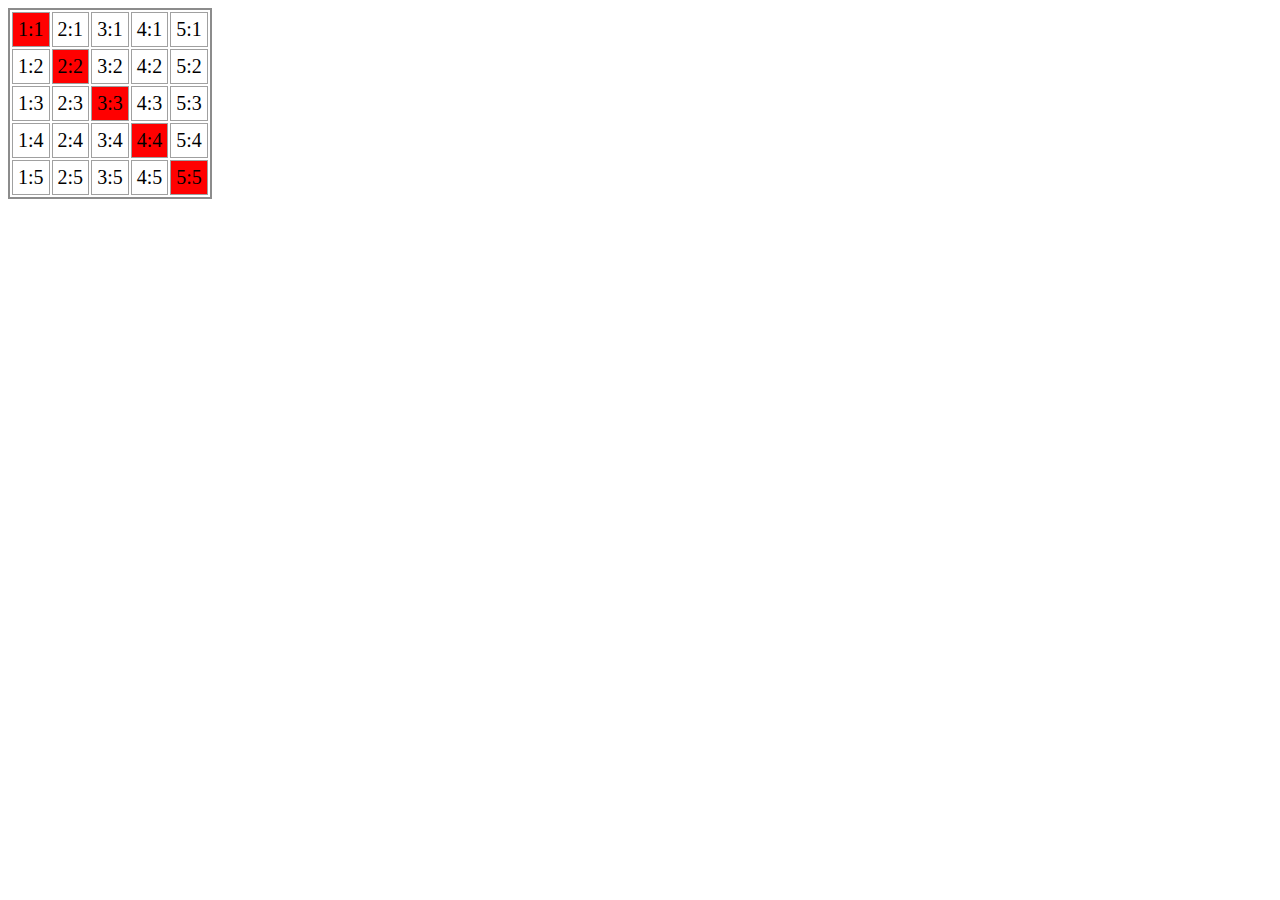
<file: 11/index.html>
<!DOCTYPE html>
<html lang="en">
<head>
    <meta charset="UTF-8">
    <meta name="viewport" content="width=device-width, initial-scale=1.0">
    <title>Document</title>
    <link rel="stylesheet" href="style.css">
</head>
<body>
    <!-- <div id="green" style="width: 400px; height: 400px"></div>
    <div id="blue" style="width: 400px; height: 400px"><></div> -->

    <!-- <div>Пользователи:</div>
    <ul>
        <li>Джон</li>
        <li>Пит</li>
    </ul> -->


    <table id="table">
        <tr>
            <td>1:1</td>
            <td>2:1</td>
            <td>3:1</td>
            <td>4:1</td>
            <td>5:1</td>
        </tr>
        <tr>
            <td>1:2</td>
            <td>2:2</td>
            <td>3:2</td>
            <td>4:2</td>
            <td>5:2</td>
        </tr>
        <tr>
            <td>1:3</td>
            <td>2:3</td>
            <td>3:3</td>
            <td>4:3</td>
            <td>5:3</td>
        </tr>
        <tr>
            <td>1:4</td>
            <td>2:4</td>
            <td>3:4</td>
            <td>4:4</td>
            <td>5:4</td>
        </tr>
        <tr>
            <td>1:5</td>
            <td>2:5</td>
            <td>3:5</td>
            <td>4:5</td>
            <td>5:5</td>
        </tr>
    </table>

    <script src="program.js"></script>
</body>
</html>
</file>
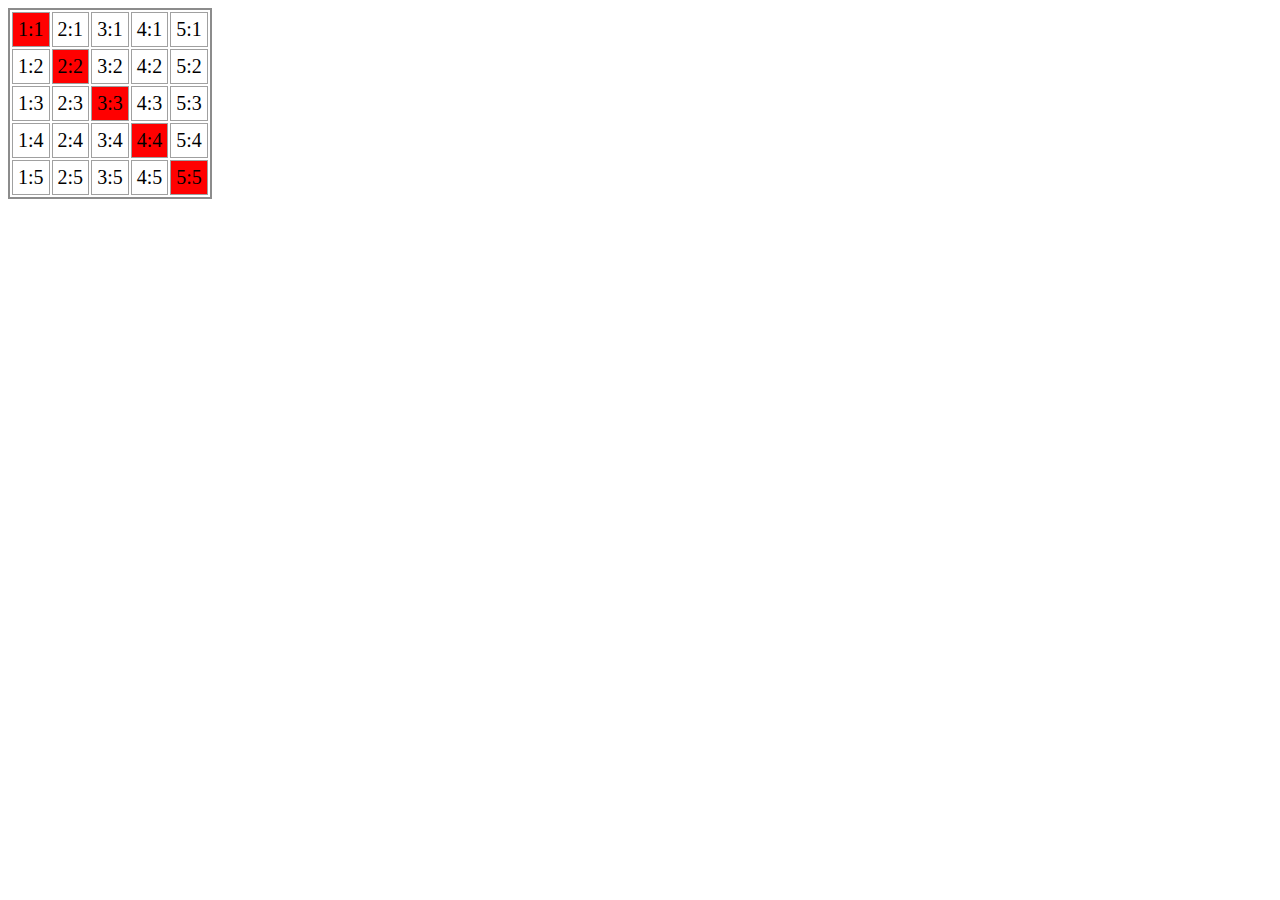
<file: les0/index.html>
<!DOCTYPE html>
<html lang="en">

<head>
    <meta charset="UTF-8">
    <meta name="viewport" content="width=device-width, initial-scale=1.0">
    <title>Document</title>
    <link rel="stylesheet" href="style.css">
</head>

<body>
    <!-- <div id="green" style="width: 400px; height: 400px"></div>
    <div id="blue" style="width: 400px; height: 400px"><></div> -->

    <!-- <div>Пользователи:</div>
    <ul>
        <li>Джон</li>
        <li>Пит</li>
    </ul> -->


    <table id="table">
        <tr>
            <td>1:1</td>
            <td>2:1</td>
            <td>3:1</td>
            <td>4:1</td>
            <td>5:1</td>
        </tr>
        <tr>
            <td>1:2</td>
            <td>2:2</td>
            <td>3:2</td>
            <td>4:2</td>
            <td>5:2</td>
        </tr>
        <tr>
            <td>1:3</td>
            <td>2:3</td>
            <td>3:3</td>
            <td>4:3</td>
            <td>5:3</td>
        </tr>
        <tr>
            <td>1:4</td>
            <td>2:4</td>
            <td>3:4</td>
            <td>4:4</td>
            <td>5:4</td>
        </tr>
        <tr>
            <td>1:5</td>
            <td>2:5</td>
            <td>3:5</td>
            <td>4:5</td>
            <td>5:5</td>
        </tr>
    </table>

    <script src="program.js"></script>
</body>

</html>
</file>
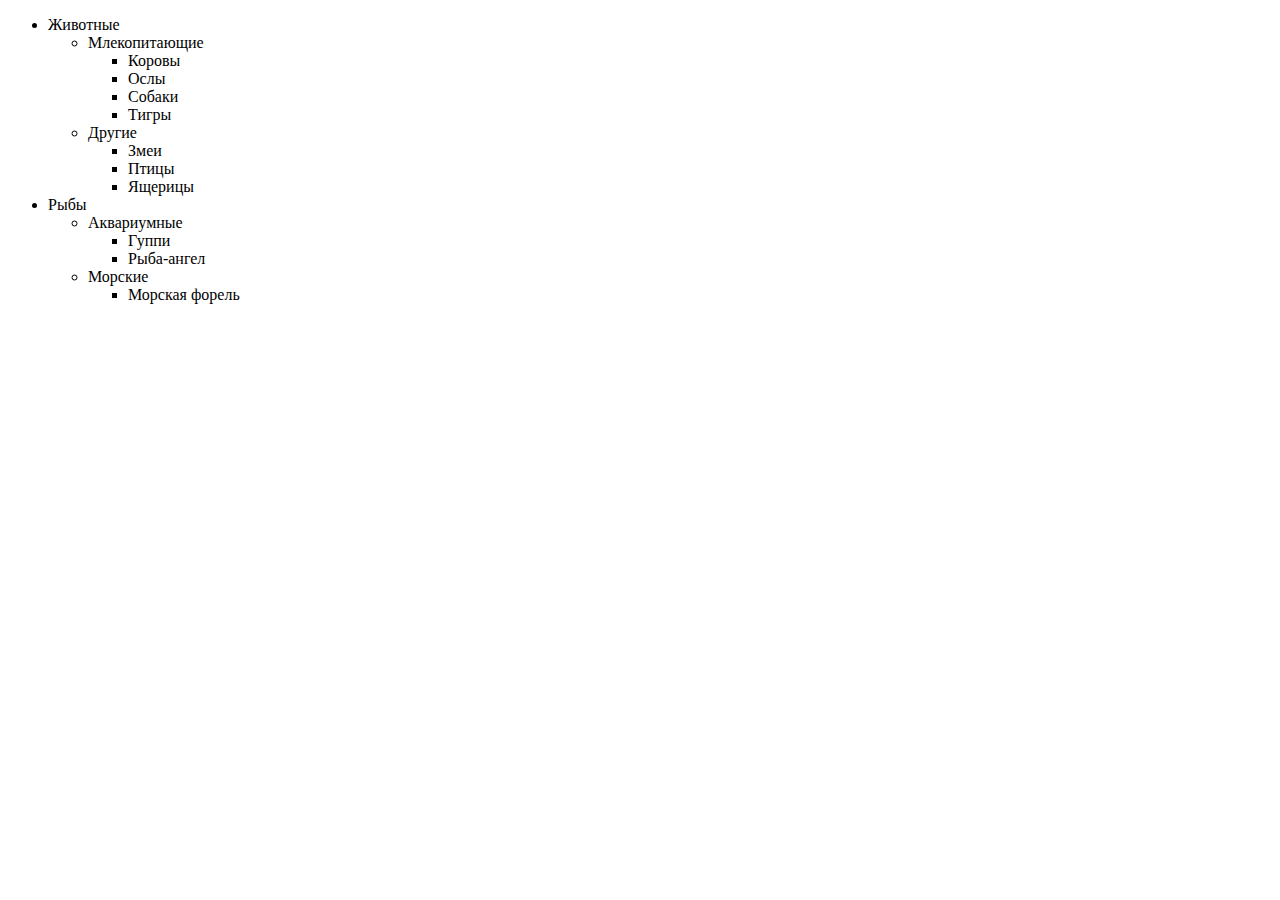
<file: les3/index.html>
<!DOCTYPE html>
<html lang="en">
<head>
    <meta charset="UTF-8">
    <meta name="viewport" content="width=device-width, initial-scale=1.0">
    <title>Document</title>
</head>
<body>
        <ul>
          <li>Животные
            <ul>
              <li>Млекопитающие
                <ul>
                  <li>Коровы</li>
                  <li>Ослы</li>
                  <li>Собаки</li>
                  <li>Тигры</li>
                </ul>
              </li>
              <li>Другие
                <ul>
                  <li>Змеи</li>
                  <li>Птицы</li>
                  <li>Ящерицы</li>
                </ul>
              </li>
            </ul>
          </li>
          <li>Рыбы
            <ul>
              <li>Аквариумные
                <ul>
                  <li>Гуппи</li>
                  <li>Рыба-ангел</li>
                </ul>
              </li>
              <li>Морские
                <ul>
                  <li>Морская форель</li>
                </ul>
              </li>
            </ul>
          </li>
        </ul>
    <script src="program.js"></script>
</body>
</html>
</file>
<file: 11/style.css>
table {
    border: 2px solid rgb(140 140 140);
    font-size: 20px;
}
td {
    border: 1px solid rgb(160 160 160);
    padding: 5px;
}
</file>
<file: les0/style.css>
table {
    border: 2px solid rgb(140 140 140);
    font-size: 20px;
}

td {
    border: 1px solid rgb(160 160 160);
    padding: 5px;
}
</file>
